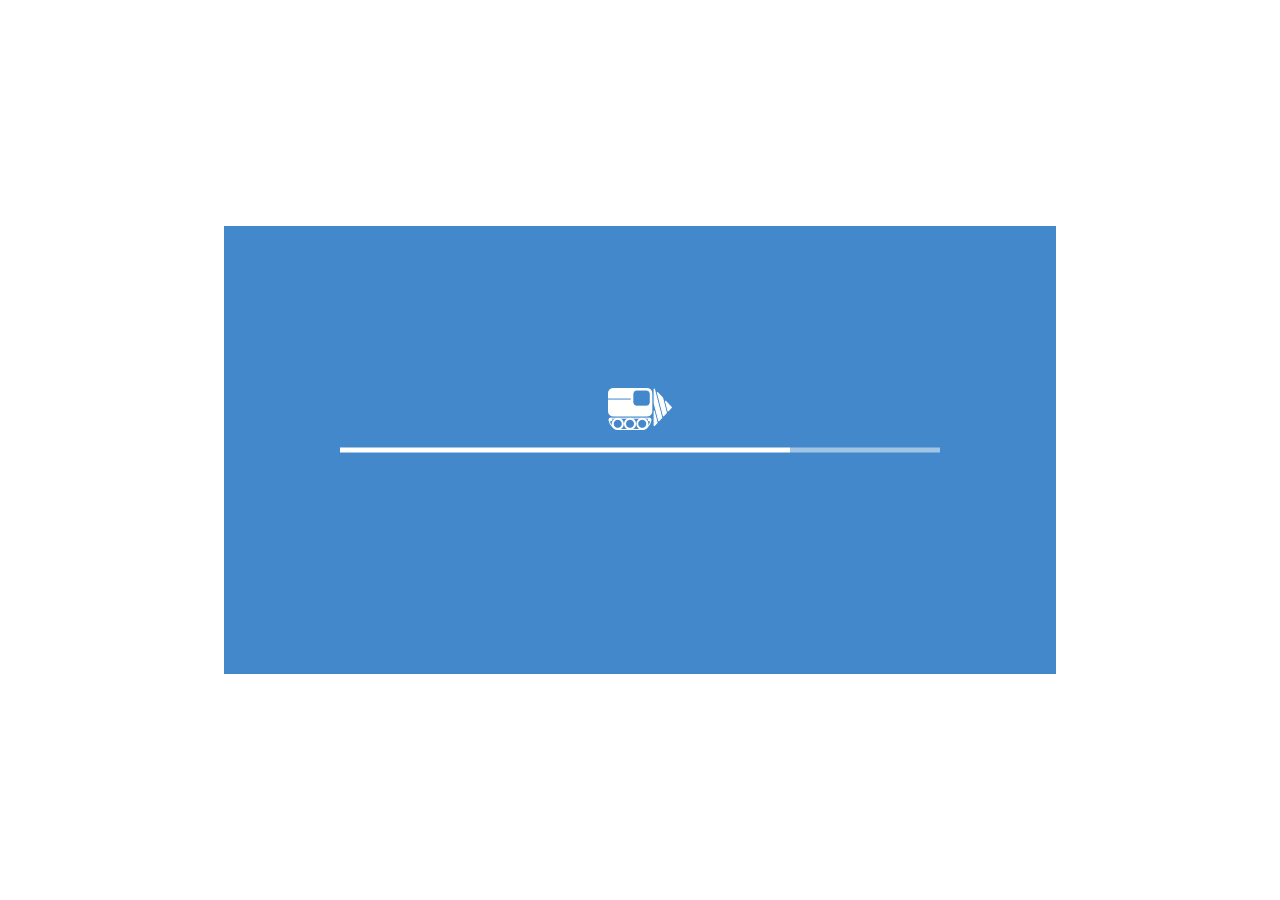
<file: index.html>
<!DOCTYPE html>
<head>
    <meta charset='utf-8'>
    <title>Game</title>
    <link href="assets/css/styles.css" rel="stylesheet" type="text/css">
    <script type="text/javascript" src="lib/phaser.js"></script>
    <script type="text/javascript" src="src/G.js"></script>
    <script type="text/javascript" src="src/BootState.js"></script>
    <script type="text/javascript" src="src/EndState.js"></script>
    <script type="text/javascript" src="src/GameState.js"></script>
    <script type="text/javascript" src="src/MenuState.js"></script>
    <script type="text/javascript" src="src/PreloadState.js"></script>
    <script type="text/javascript" src="src/ScreenshotState.js"></script>
    <script type="text/javascript" src="src/Lava.js"></script>
    <script type="text/javascript" src="src/Monster.js"></script>
</head>
<body>
    <div id="game"></div>
</body>
</html>
</file>
<file: assets/css/styles.css>
@import url(http://fonts.googleapis.com/css?family=Luckiest+Guy);

body {
    margin: 0;
    padding: 0;
    background-color: #ffffff;
    font-family: "Luckiest Guy", "Arial";
}
</file>
